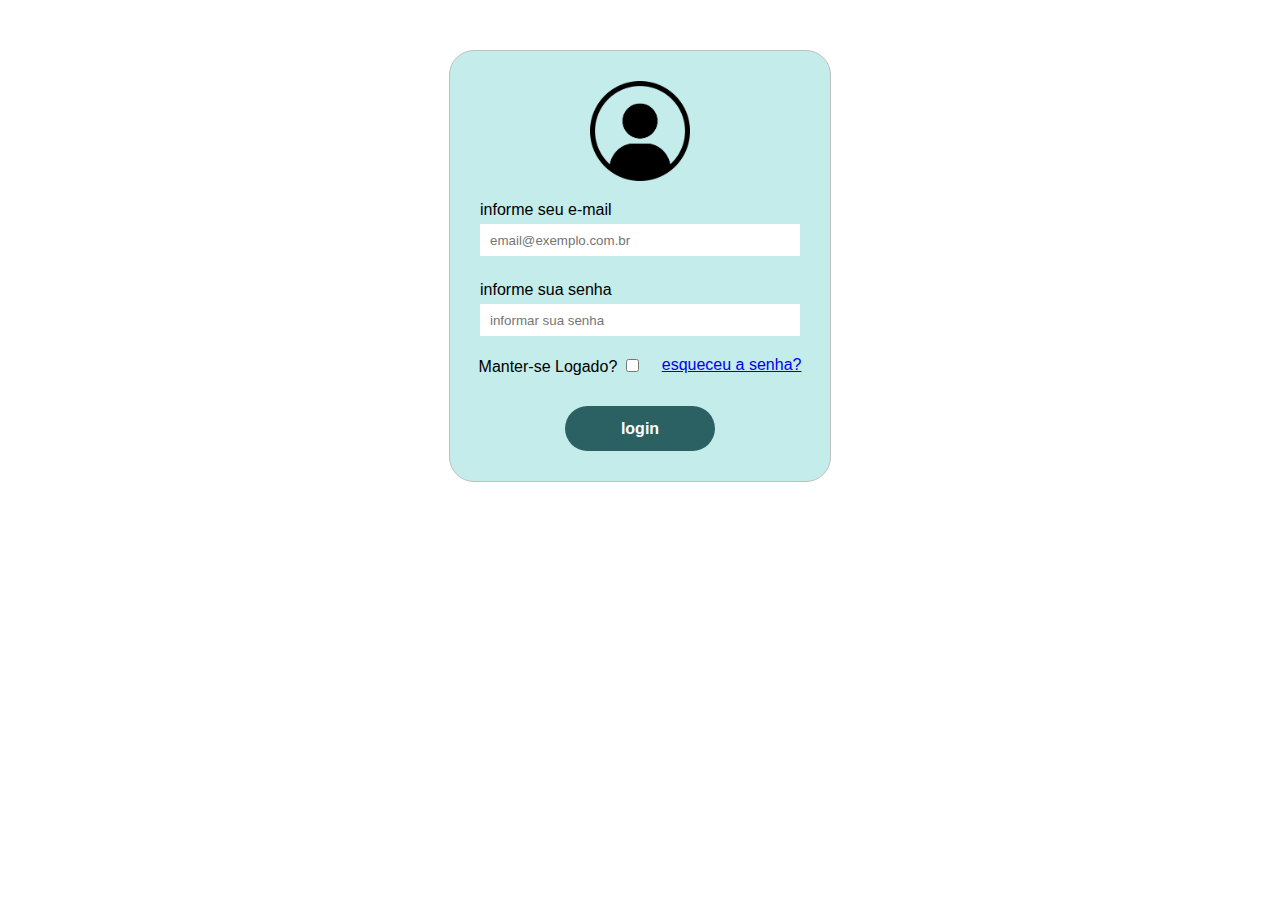
<file: aula 04/index.html>
<!DOCTYPE html>
<html lang="pt-br">
<head>
    <meta charset="UTF-8">
    <meta name="viewport" content="width=device-width, initial-scale=1.0">
    <link rel="stylesheet" href="estilo.css">
    <title>sistema de clinica-login</title>
</head>
<body>
   <div id="quadro-login">
    <img src="img-login.png" alt="imagem de login">
    <!-- conjunto para e-mail -->
    <div class="from-input"> 
        <label for="email">informe seu e-mail</label>
        <input type="text" name="email" id="email" placeholder="email@exemplo.com.br">
    </div>
    <!-- conjunto para senha -->
    <div class="from-input"> 
        <label for="senha">informe sua senha</label>
        <input type="text" name="senha" id="senha" placeholder="informar sua senha">
    </div>
    <!-- conjunto esqueceu a senha -->
     <div id="quadro-links">
        <div>
            <label for="manter_logado">Manter-se Logado?</label>
            <input type="checkbox" name="manter_logado" id="manter_logado">
        </div>
        <div>
            <a href="#">esqueceu a senha?</a>
        </div>
     </div>
     <!-- conjunto para botões -->
      <div id="quadro-botões">
        <button class="btn-login">login</button>
      </div>
   </div> 
</body>
</html>
</file>
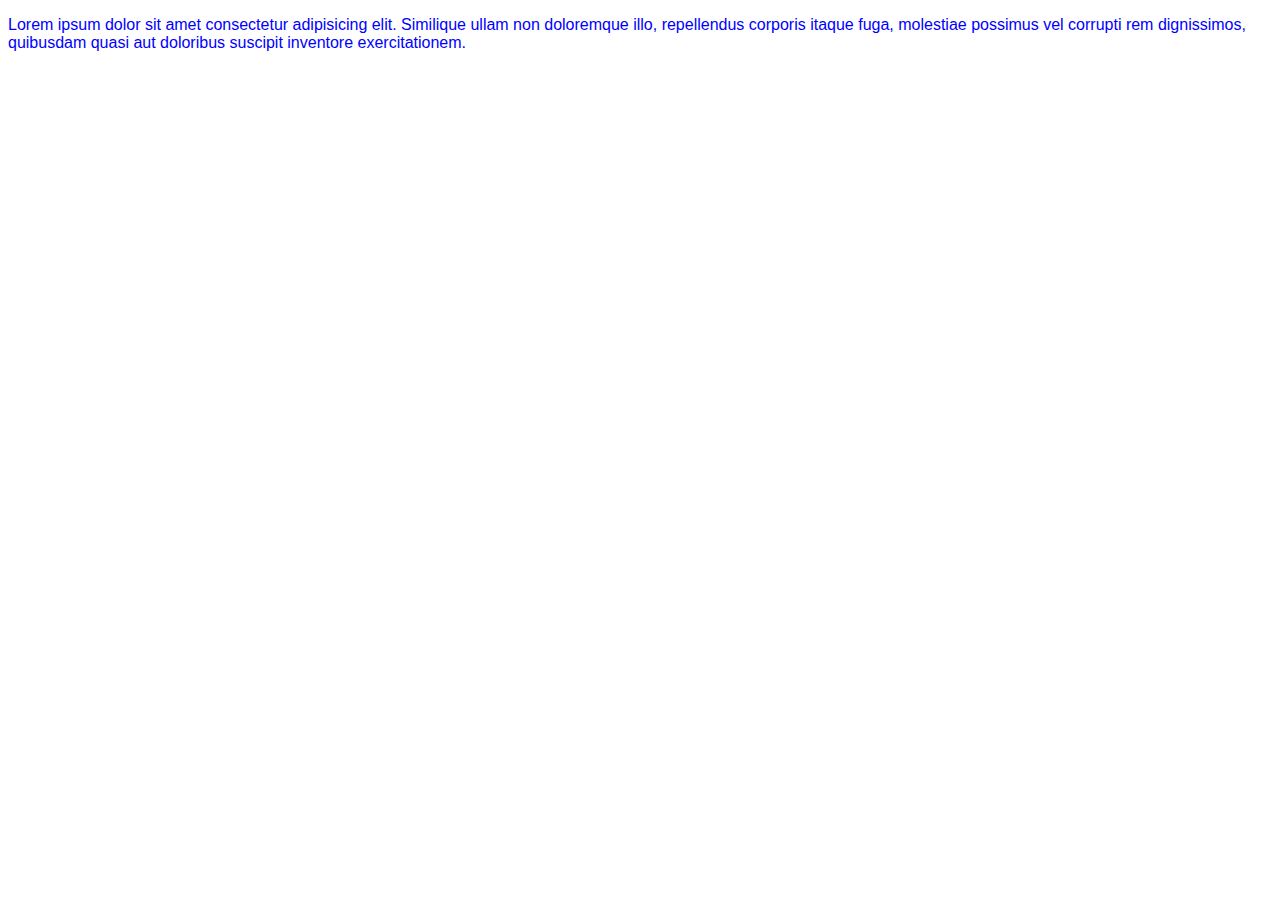
<file: aula06/index.html>
<!DOCTYPE html>
<html lang="pt-br">
<head>
    <meta charset="UTF-8">
    <meta name="viewport" content="width=device-width, initial-scale=1.0">
    <title>uso do css</title>
    <style>
        /*estilo para tudo no meu html */
        *{
     font-family: Arial, Helvetica, sans-serif;
        }
        /*selecionando somente um elemento com base na tag dele*/
        p {
            font-size: medium;
            color: blue;
        }
    </style>
</head>
<body>
    <main>
        <section id="uso-comum">
    <p>
    Lorem ipsum dolor sit amet consectetur adipisicing elit. Similique ullam non doloremque illo, repellendus corporis itaque fuga, molestiae possimus vel corrupti rem dignissimos, quibusdam quasi aut doloribus suscipit inventore exercitationem.
    </p>
        </section>
    </main>
</body>
</html>
</file>
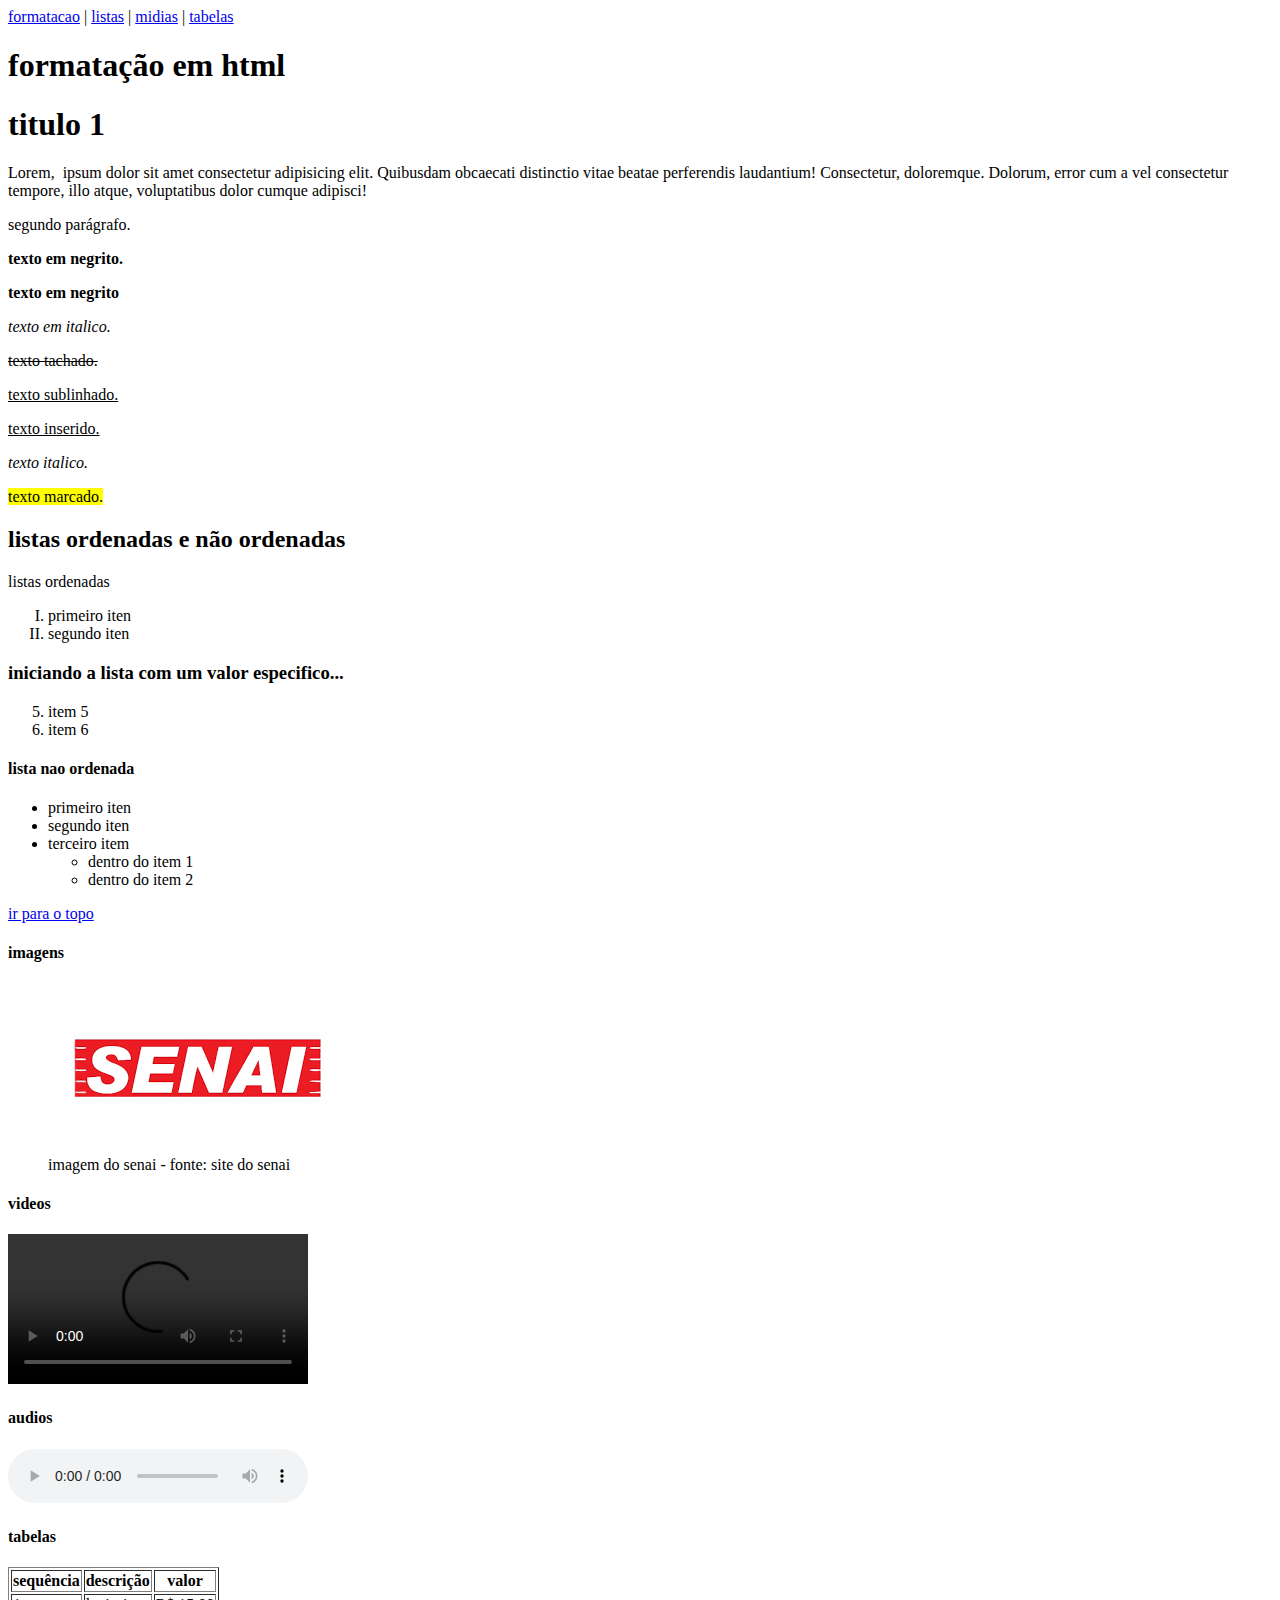
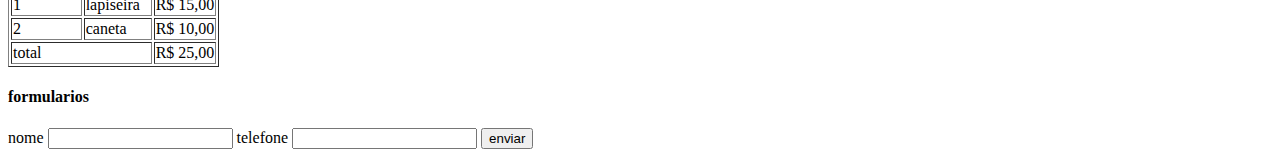
<file: aula 05/exemplo01.html>
<!DOCTYPE html>
<html lang="pt-br">

<head>
    <meta charset="UTF-8">
    <meta name="viewport" content="width=device-width, initial-scale=1.0">
    <title>meu primeiro html</title>
</head>

<body>
    <nav id="topo">
        <a href="#formatacao">formatacao</a> | <a href="#listas">listas</a> | <a href="#midias">midias</a> | <a href="#tabelas">tabelas</a>
    </nav>
    <section id="formatacao">
        <header>
            <h1>
                formatação em html
            </h1>
        </header>

        <h1>titulo 1</h1>
        <p>
            Lorem,&nbsp; ipsum dolor sit amet consectetur adipisicing elit. Quibusdam obcaecati distinctio vitae beatae
            perferendis laudantium! Consectetur, doloremque. Dolorum, error cum a vel consectetur tempore, illo atque,
            voluptatibus dolor cumque adipisci!
        </p>
        <p>
            segundo parágrafo.
        </p>
        <p><b>
                texto em negrito.
            </b>
        </p>
        <p>
            <strong>texto em negrito</strong>
        </p>
        <p><i>
                texto em italico.
            </i>
        </p>
        <p>
            <strike>
                texto tachado.
            </strike>
        </p>
        <p>
            <u>
                texto sublinhado.
            </u>
        </p>
        <p>
            <ins>
                texto inserido.
            </ins>
        </p>
        <p>
            <em>
                texto italico.
            </em>
        </p>
        <p><mark>
                texto marcado.
            </mark>
        </p>
    </section>
    <section id="listas">
        <header>
            <h2>
                listas ordenadas e não ordenadas
            </h2>
        </header>
        <section id="lista ordenada">
            <header>listas ordenadas
            </header>
            <!--type 1 - numeros 1 a n-->
            <!--type A - letras de A a z-->
            <!--type I - algarismos romanos-->
            <ol type="I">
                <li>primeiro iten</li>
                <li>segundo iten</li>
            </ol>
            <h3>
                iniciando a lista com um valor especifico...
            </h3>
            <ol start="5" type="1">
                <li>item 5</li>
                <li>item 6</li>
            </ol>
        </section>
        <section id="lista nao ordenada">
            <header>
                <h4>
                    lista nao ordenada
                </h4>
            </header>
            <ul>
                <li>
                    primeiro iten
                </li>
                <li>
                    segundo iten
                </li>
                <li>
                    terceiro item
                    <ul>
                        <li>dentro do item 1</li>
                    <li>dentro do item 2</li>
                </ul> 
                </li>
            </ul>
            <a href="#formatacao">ir para o topo </a>
        </section>
    </section>
    <section id="midias">
        <header>
            <h4>
                imagens
            </h4>
        </header>
        <figure>
            <img src="[data-uri]" alt="logotipo do senai">
            <figcaption>imagem do senai - fonte: site do senai</figcaption>
        </figure>
        <section id="videos">
            <header>
                <h4>
                    videos
                </h4>
            </header>
            <video controls>
                <source src="https://github.com/richard-brosler-senai/java-tools/raw/refs/heads/master/apoios/Java%20Foundations/Midias/video.mp4">
            </video>
        </section>
        <section id="audios">
            <header>
                <h4>
                    audios
                </h4>
            </header>
            <audio controls>
                <source src="https://github.com/richard-brosler-senai/java-tools/raw/refs/heads/master/apoios/Java%20Foundations/Midias/MelhorAmigo.mp3">
            </audio>
        </section>
    </section>
    <section id="tabelas">
        <header>
            <h4>
                tabelas
            </h4>
        </header>
        <table border="1">
            <thead>
                <tr> <!--inicio de uma linha-->
                 <th>sequência</th>
                 <th>descrição</th>
                 <th>valor</th>
                </tr>
            </thead>
            <tbody> <!--corpo da tabela-->
                <tr>
                    <td>1</td>
                    <td>lapiseira</td>
                    <td>R$ 15,00</td>
                </tr>
                <tr>
                    <td>2</td>
                    <td>caneta</td>
                    <td>R$ 10,00</td>
                </tr>
            </tbody>
            <tfoot>
                <tr>
                    <td colspan="2">total</td>
                    <td>
                        R$ 25,00
                    </td>
                </tr>
            </tfoot>
        </table>
    </section>
    <section id="formularios">
        <header><h4>formularios</h4></header>
        <form action="#" method="post">
            <label for="nome">nome</label>
            <input type="text" name="nome"id=nome> 

            <label for="telefone">telefone</label>
            <input type="tel" name="telefone id=telefone">

            <input type="submit" value="enviar">
        </form>
    </section>
</body>
</html>
</file>
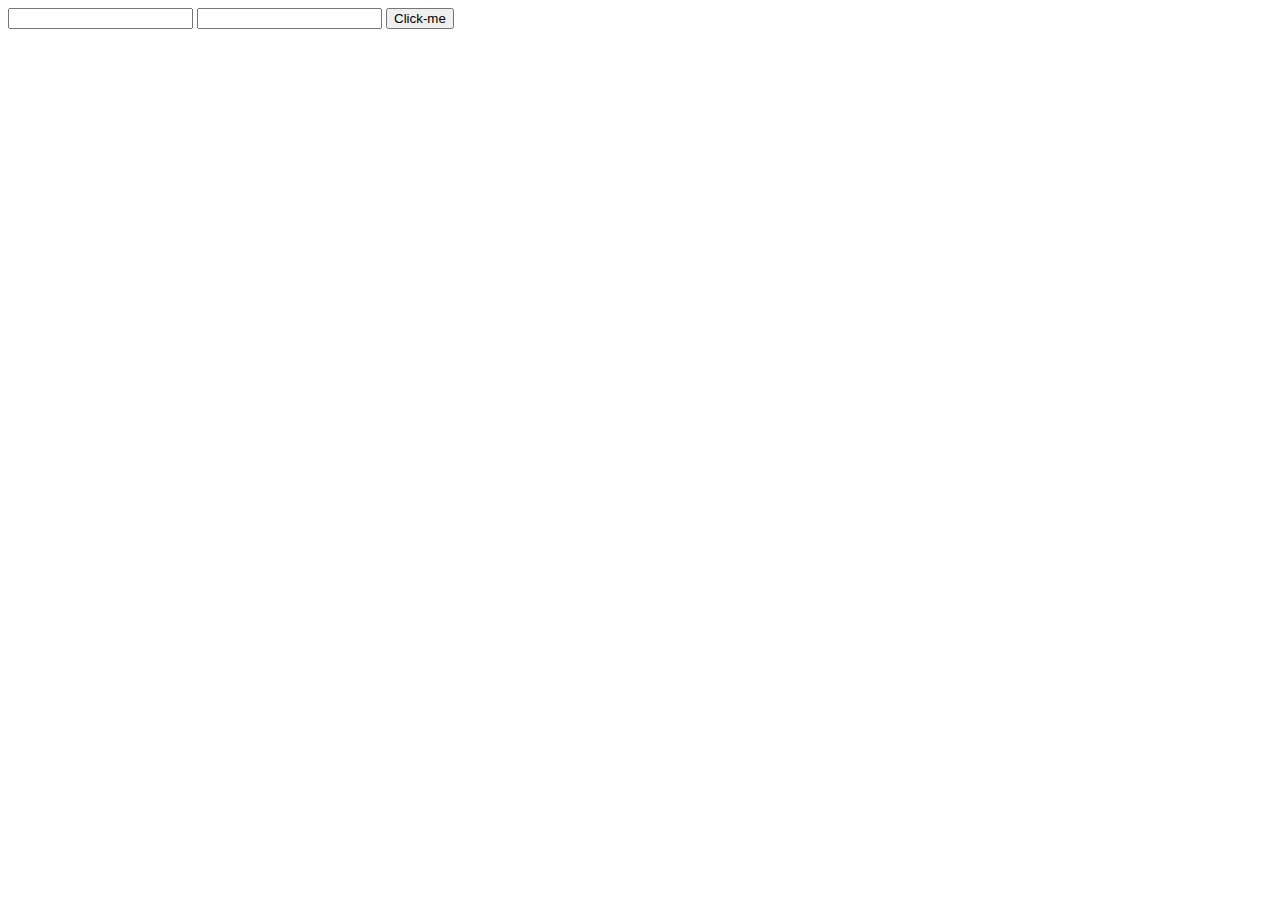
<file: Aula 07/exemplo01.html>
<!DOCTYPE html>
<html lang="en">
<head>
    <meta charset="UTF-8">
    <meta name="viewport" content="width=device-width, initial-scale=1.0">
    <title>Document</title>
</head>
<body>
    <form action="#">
        <input type="text" name="nome" id="nome">
        <input type="number" name="idade" id="idade">
        <button onclick="console.log('fui clicado');">
            Click-me
        </button>
    </form>
    <script>
        let nome="Richard";
        let idade=48;
        console.log("Olá " + nome + ", tudo bem com você?");
        console.log("Você nasceu em " + (2025 - idade));
        alert("Bem vindo ao Senai - Bauru!");
    </script>
</body>
</html>
</file>
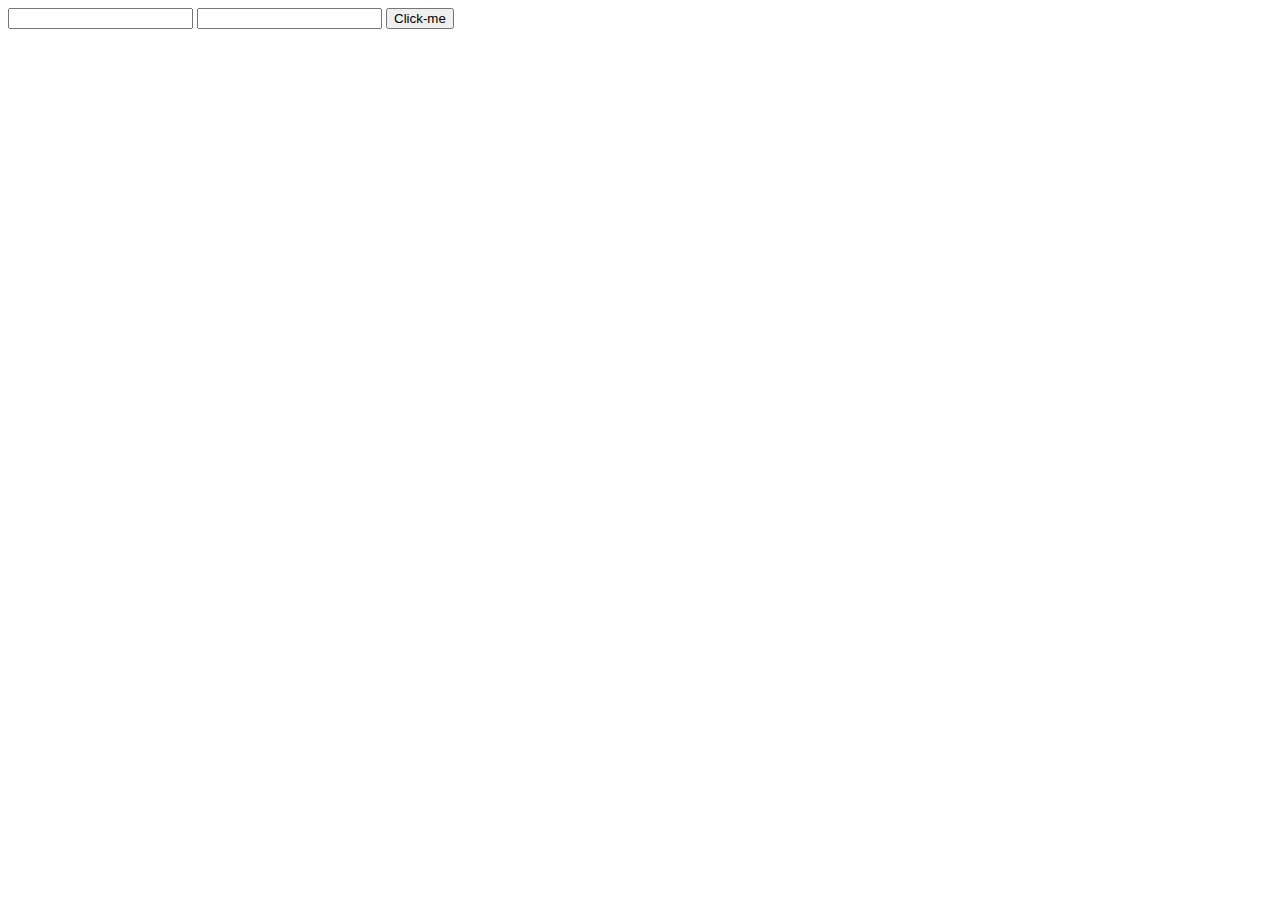
<file: Aula 07/exemplo02.html>
<!DOCTYPE html>
<html lang="en">
<head>
    <meta charset="UTF-8">
    <meta name="viewport" content="width=device-width, initial-scale=1.0">
    <title>Document</title>
</head>
<body>
    <form action="#">
        <input type="text" name="nome" id="nome">
        <input type="number" name="idade" id="idade">
        <button type="button" onclick="let nome='lucas';let idade='15'; console.log(nome + '-' + idade);alert('teste')">
            Click-me
        </button>
    </form>
    
</body>
</html>
</file>
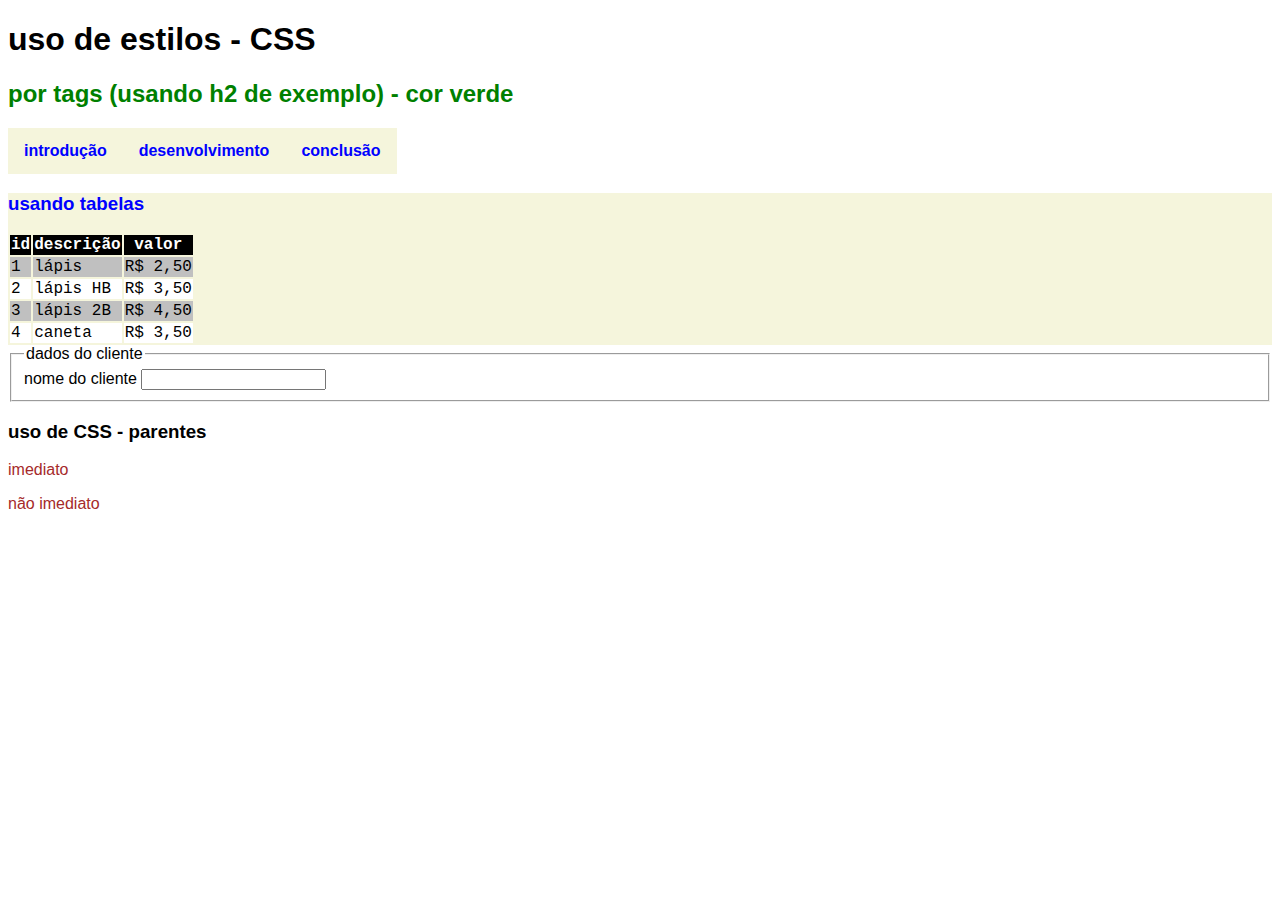
<file: aula06/exemplo02.html>
<!DOCTYPE html>
<html lang="pt-br">
<head>
    <meta charset="UTF-8">
    <meta name="viewport" content="width=device-width, initial-scale=1.0">
    <title>exemplos de uso de CSS</title>
    <link rel="stylesheet" href="exemplo02.css">
</head>
<body>
    <header>
        <h1>uso de estilos - CSS</h1>
        <h2>por tags (usando h2 de exemplo) - cor verde</h2>
    </header>
    <main>
        <!-- menu de opções -->
        <nav>
            <ul>
                <li>
                    <a href="#introducao">introdução</a>
                </li>
                <li>
                    <a href="#desenvolvimento">desenvolvimento</a>
                </li>
                <li>
                    <a href="#conclusao">conclusão</a>
                </li>
            </ul>
        </nav>
        <section id="uso-tabela">
            <h3> usando tabelas </h3>
            <table>
                <thead>
                    <tr>
                        <th>id</th>
                        <th>descrição</th>
                        <th>valor</th>
                    </tr>
                </thead>
                <tbody>
                    <tr>
                        <td>1</td>
                        <td>lápis</td>
                        <td>R$ 2,50</td>
                    </tr>
                    <tr>
                        <td>2</td>
                        <td>lápis HB</td>
                        <td>R$ 3,50</td>
                    </tr>
                    <tr>
                        <td>3</td>
                        <td>lápis 2B</td>
                        <td>R$ 4,50</td>
                    </tr>
                    <tr>
                        <td>4</td>
                        <td>caneta</td>
                        <td>R$ 3,50</td>
                    </tr>
                </tbody>
            </table>
        </section>
            <section id="uso-formulario">
        <form action="#uso-formulario" method="post">
            <fieldset>
                <legend>dados do cliente</legend>
                <label for="nome">nome do cliente</label>
                <input type="text" name="nome" id="nome">
            </fieldset>
        </form>
            </section>
            <section id="parentes">
                <h3>uso de CSS - parentes</h3>
                <p>imediato</p>
                <p>não imediato</p>
            </section>
    </main>
</body>
</html>
</file>
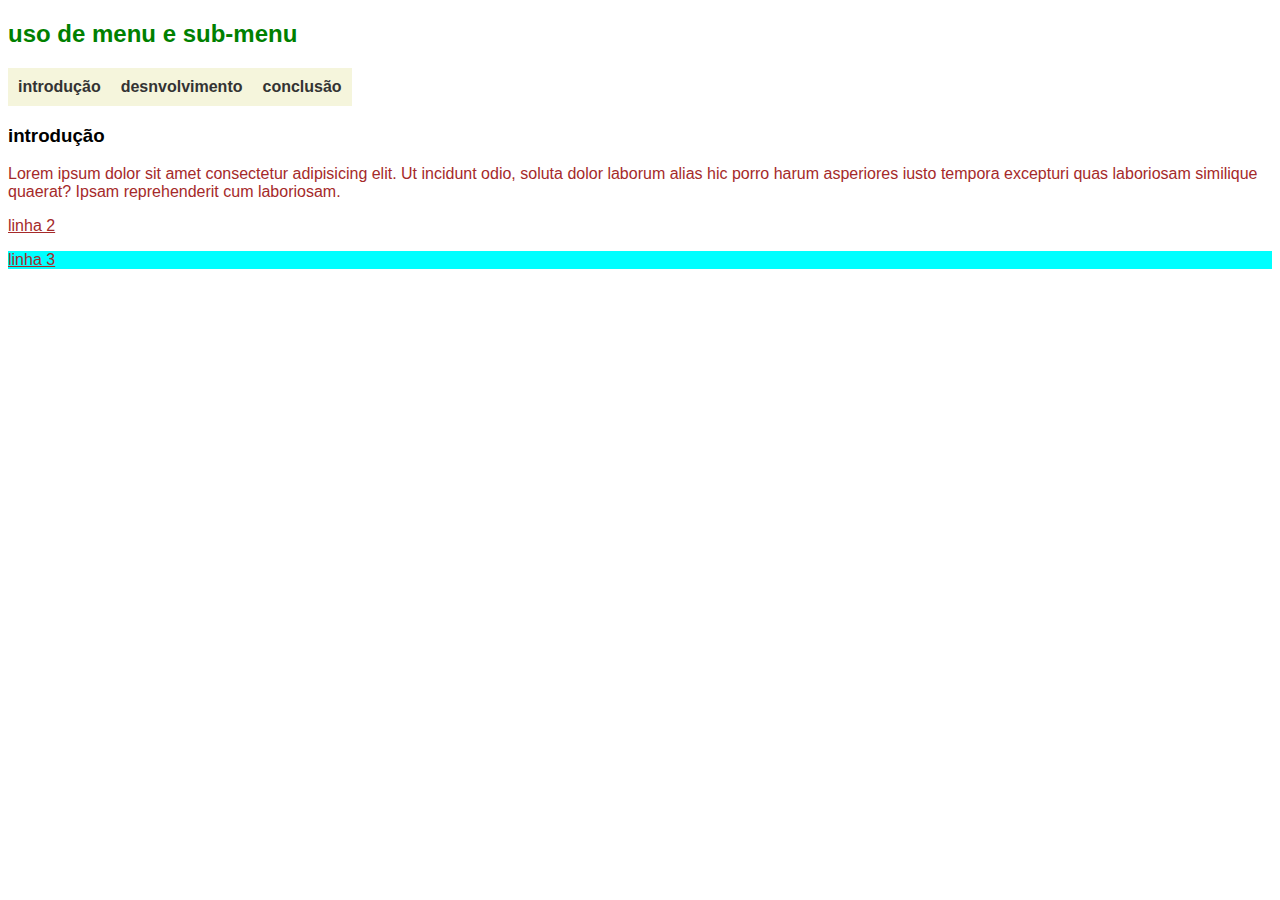
<file: aula06/exemplo03.html>
<!DOCTYPE html>
<html lang="pt-br">
<head>
    <meta charset="UTF-8">
    <meta name="viewport" content="width=device-width, initial-scale=1.0">
    <title>uso de menu e sub-menu</title>
    <link rel="stylesheet" href="exemplo02.css">
</head>
<body>
    <header>
        <h2>uso de menu e sub-menu</h2>
        <nav class="menu">
            <ul>
                <li><a href="#introdução">introdução</a></li>
                <li class="tem-submenu">
                    <a href="#desenvolvimento">desnvolvimento</a>
                    <ul class="submenu">
                        <li><a href="#topico-01">tópico 1</a></li>
                        <li><a href="#topico-02">tópico 2</a></li>
                        <li><a href="#topico-03">tópico 3</a></li>
                    </ul>
                </li>
                <li class="tem-submenu">
                    <a href="#conclusao">conclusão</a>
                    <ul class="submenu">
                        <li><a href="ponto-01">ponto de vista - parte 1</a></li>
                        <li><a href="ponto-02">ponto de vista - parte 2</a></li>
                        <li><a href="ponto-03">ponto de vista - parte 3</a></li>
                    </ul>
                </li>
            </ul>
        </nav>
    </header>
    <section id="intoducao">
        <h3>introdução</h3>
        <p>Lorem ipsum dolor sit amet consectetur adipisicing elit. Ut incidunt odio, soluta dolor laborum alias hic porro harum asperiores iusto tempora excepturi quas laboriosam similique quaerat? Ipsam reprehenderit cum laboriosam.</p>
        <p data-detalhe="linha2">linha 2</p>
        <p data-detalhe="linha3">linha 3</p>
    </section>
</body>
</html>
</file>
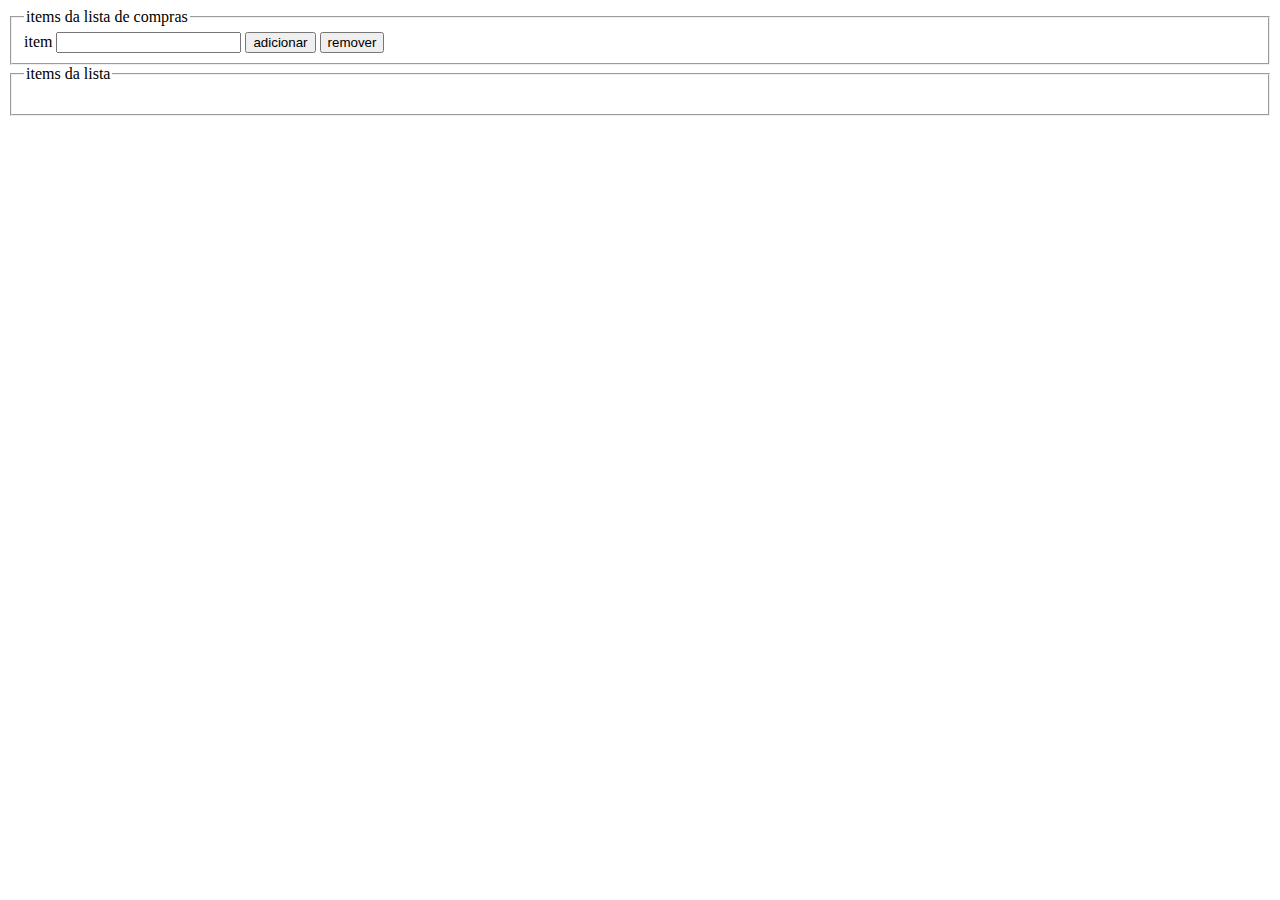
<file: aula09/dom.html>
<!DOCTYPE html>
<html lang="pt-br
">
<head>
    <meta charset="UTF-8">
    <meta name="viewport" content="width=device-width, initial-scale=1.0">
    <title>manipulando html com js</title>
</head>
<body>
 <header>
    <section id=""idprincipal>
<fieldset>
    <legend>items da lista de compras</legend>
    <label for="idtexto">item</label>
    <input type="text" id="idtexto"> 
    <button type="button" id="idadicionar">adicionar</button>
    <button type="button" id="idremover">remover</button>
</fieldset>
<fieldset>
    <legend>items da lista</legend>
    <ul id="idlista"></ul>
</fieldset>
    </section>
    <script src="dom.js"></script>
 </header>
    
</body>
</html>
</file>
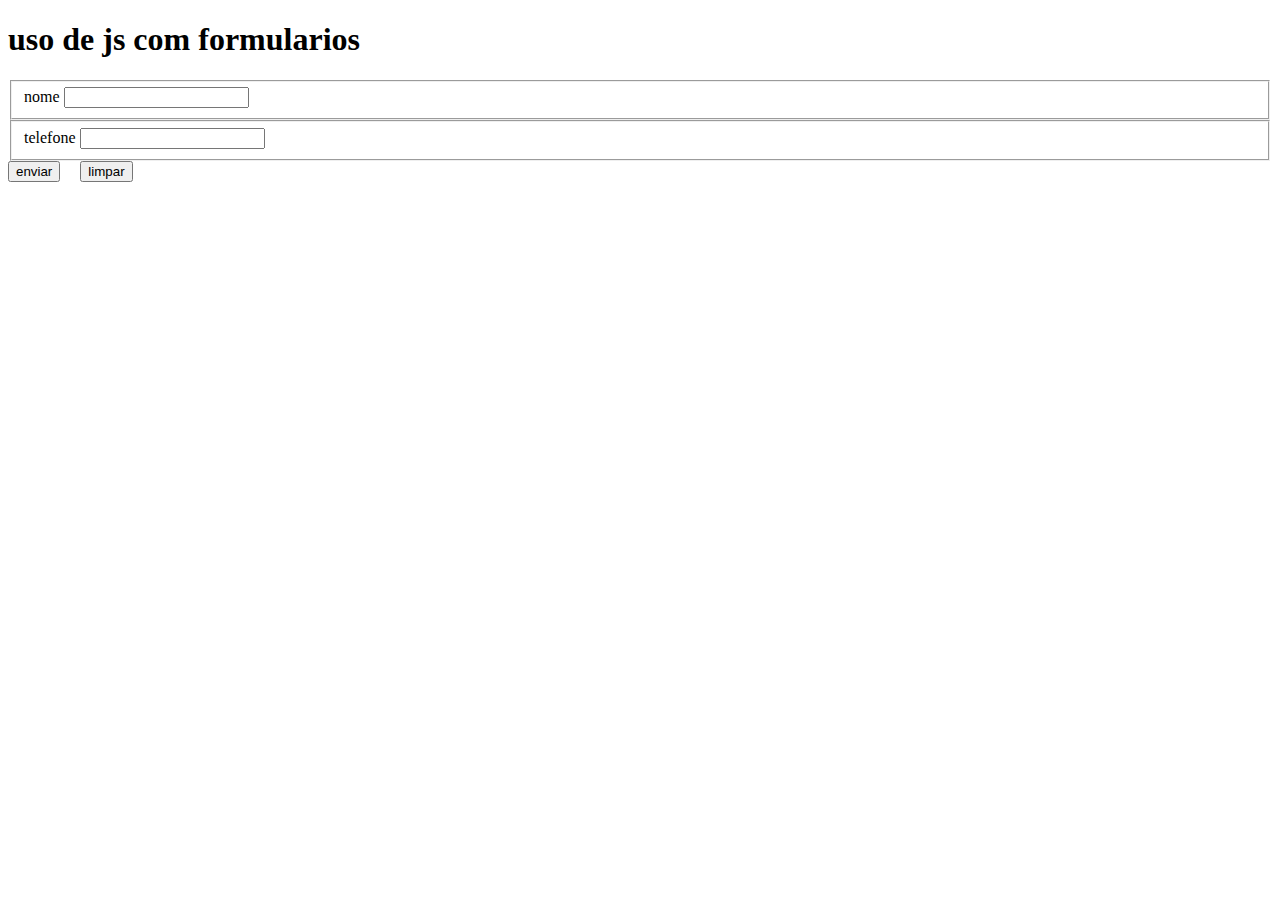
<file: aula09/formulario.html>
<!DOCTYPE html>
<html lang="pt-br">
<head>
    <meta charset="UTF-8">
    <meta name="viewport" content="width=device-width, initial-scale=1.0">
    <title>exemplo de uso js com formulario</title>

</head>
<body>
    <header><h1>uso de js com formularios</h1></header>
    <section id="idsecform">
        <form action="#" method="get" id="idform">
            <fieldset>
                <label for="idnome">nome</label>
                <input type="text" id="idnome" name="nome">
            </fieldset>
            <fieldset>
                <label for="idtelefone">telefone</label>
                <input type="text" id="idtelefone" name="telefone">
            </fieldset>
            <div>
                <input type="submit" value="enviar">
                &nbsp; &nbsp;
                <input type="reset" value="limpar">
            </div>
    </section>
    <script src="formulario.js"></script>
</body>
</html>
</file>
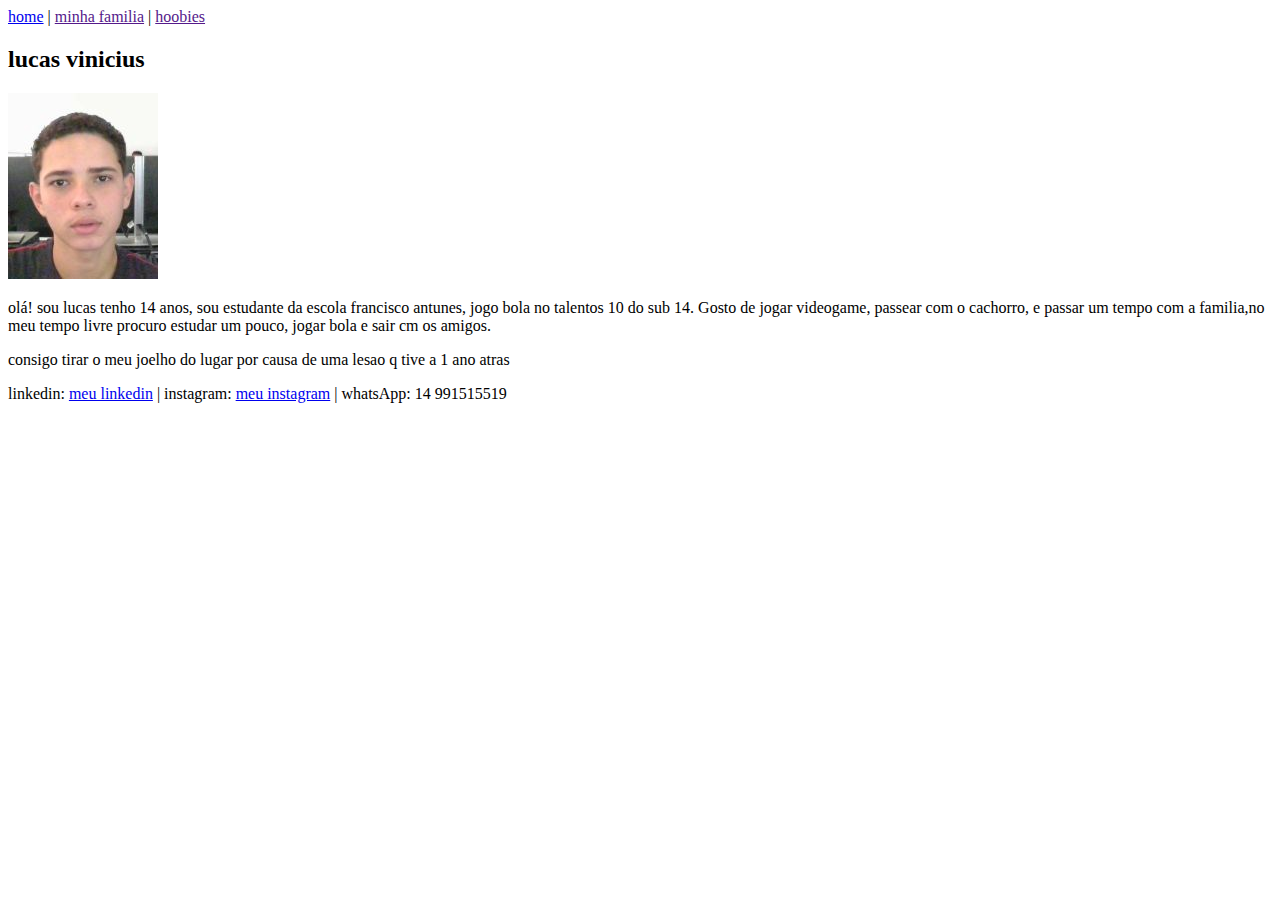
<file: aula 05/atividade/lucas.html>
<!DOCTYPE html>
<html lang="pt-br">

<head>
    <meta charset="UTF-8">
    <meta name="viewport" content="width=device-width, initial-scale=1.0">
    <title>titulo</title>

</head>

<body>
    <main>
    <nav>
        <!-- links de navegação -->
        <a href="#">home</a> | <a href="">minha familia</a> | <a href="">hoobies</a>
    </nav>
    <header>
        <h2> lucas vinicius</h2>
        <img src="lucas.jpg" alt="minha foto pessoal">
    </header>
    <section>
<p>
            olá! sou lucas tenho 14 anos, sou estudante da escola francisco antunes, jogo bola no talentos 10 do sub 14.
            Gosto de jogar videogame, passear com o cachorro, e passar um tempo com a familia,no meu tempo livre procuro
            estudar um pouco, jogar bola e sair cm os amigos.
        </p>
    </section>
    <aside>
        <p>
            consigo tirar o meu joelho do lugar por causa de uma lesao q tive a 1 ano atras
        </p>
        
    </aside>
    <footer>
        linkedin: <a href="https://www.linkedin.com/in/lucas-vinicius-417325387/"> meu linkedin</a> |
        instagram: <a href="https://www.instagram.com/lucas_vini014/">meu instagram</a> |
        whatsApp: 14 991515519
    </footer>
    </main>
</body>

</html>
</file>
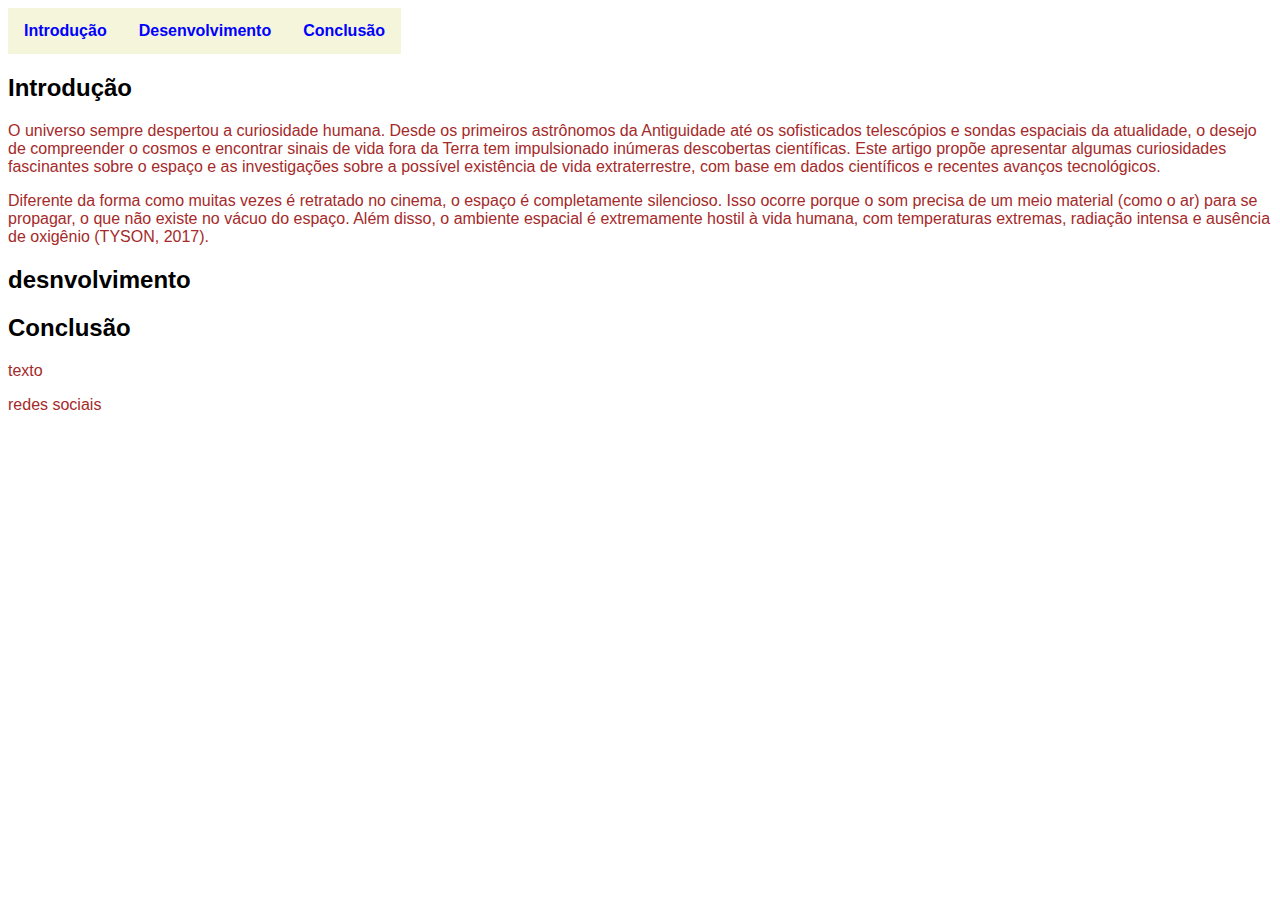
<file: aula06/trabalho/trabalho.html>
<!DOCTYPE html>
<html lang="pt-br">
<head>
    <meta charset="UTF-8">
    <meta name="viewport" content="width=device-width, initial-scale=1.0">
    <title>Titulo</title>
    <link rel="stylesheet" href="trabalho.css">
</head>
<body>
    <header>
        <nav>
            <ul>
                <li><a href="#introducao">Introdução</a></li>
                <li><a href="#desenvolvimento">Desenvolvimento</a></li>
                <li><a href="#conclusao">Conclusão</a></li>
            </ul>
        </nav>
    </header>
    <main>
        <section id="introducao">
            <h2>Introdução</h2>
            <p>O universo sempre despertou a curiosidade humana. Desde os primeiros astrônomos da Antiguidade até os sofisticados telescópios e sondas espaciais da atualidade, o desejo de compreender o cosmos e encontrar sinais de vida fora da Terra tem impulsionado inúmeras descobertas científicas. Este artigo propõe apresentar algumas curiosidades fascinantes sobre o espaço e as investigações sobre a possível existência de vida extraterrestre, com base em dados científicos e recentes avanços tecnológicos.</p>
           <p>Diferente da forma como muitas vezes é retratado no cinema, o espaço é completamente silencioso. Isso ocorre porque o som precisa de um meio material (como o ar) para se propagar, o que não existe no vácuo do espaço. Além disso, o ambiente espacial é extremamente hostil à vida humana, com temperaturas extremas, radiação intensa e ausência de oxigênio (TYSON, 2017).</p>
        </section>
        <section id="desenvolvimento">
            <h2>desnvolvimento</h2>
            <p></p>
        </section>
        <section id="conclusao">
            <h2>Conclusão</h2>
            <p>texto</p>
        </section>
    </main>
    <footer>
        <p>redes sociais</p>
    </footer>
</body>
</html>
</file>
<file: aula 04/estilo.css>
body{
    font-family: Arial, Helvetica, sans-serif;
}
#quadro-login {
    width: 350px;
    height: 400px;
    border-radius: 25px;
    background-color: #40C2BB50;
    margin: 50px auto;
    padding: 15px;
    border: 1px solid silver;
}
#quadro-login img {
    display: block;
    width: 100px;
    margin: 15px auto;
}
.from-input{
    display: flex;
    flex-direction: column;
    margin-bottom: 15px;
    padding: 5px 15px 5px 15px;
}
.from-input input {
    margin-top: 5px;
    height: 30px;
    padding-left: 10px;
    background-color:  white;
    border: transparent;
}
#quadro-links, #quadro-botões {
    display: flex;
    flex-direction: row;
    justify-content: center;
    column-gap: 20px;
    margin-bottom: 20px;
}
.btn-login {
    margin-top: 10px;
    border-radius: 25px;
    background-color: #2C6163;
    width: 150px;
    height: 45px;
    font-weight: bold;
    font-size: medium;
    border: transparent;
    color: white;
}
</file>
<file: aula06/exemplo02.css>
* {
    font-family: Arial, Helvetica, sans-serif;
}
header h2 {
    color: green;
}
nav {display: flex;}
nav ul {
    list-style-type: none;
    margin: 0;
    padding: 0;
    background-color: beige;
}
nav ul li {
    float: left;
    background-color: transparent;
}
nav ul li a {
    display: block;
    color: blue;
    text-align: center;
    padding: 14px 16px;
    text-decoration: none;
    background-color: beige;
    font-weight: bold;
}
/* seletor de pseudo class - hover */
nav ul li a:hover {
    background-color: burlywood;
}
/* seletor por ID */
#uso-tabela {
    background-color: beige;
}
/* seletor do filho imediato do id uso-tabela */
#uso-tabela > h3 {
    color: blue;
}
/* estilizando a tabela */
#uso-tabela table thead tr {
    background-color: black;
    color: white;
} 
/* usando mais uma pseudo class para estilizar */
#uso-tabela table tbody tr:nth-child(odd) { /* linhas impares*/
    background-color: silver;
}

#uso-tabela table tbody tr:nth-child(even) { /*linhas par*/
    background-color:white
}
#uso-tabela table tbody tr:hover {
    background-color: chocolate

}
/* uso da pseudo class active */
#uso-formulario form input:focus{
    background-color: mistyrose;
}
/* selcionando mais de um elemento para um estilo comum */
th, td { /*todos th e todos td */
font-family: 'Courier New', Courier, monospace;
}
/* selecionando irmãos posteriores */
h3 ~ p { 
    color: blueviolet;
}
/* selecionando irmaõs imediato */
h3 + p {
    color: pink;
}
p {
    color: brown !important; /* força a aplicação*/
}
/* iniciando as classes para o menu */
.menu ul {
    list-style-type: none;
    padding: 0;
    margin: 0;
}
.menu li {
    display: inline-block;
    position: relative;
}
.menu li a {
    display: block;
    padding: 10px;
    text-decoration: none;
    color: #333;
}
.submenu {
    display: none;
    position: absolute;
    top: 100%;
    left: 0;
    background-color: #f9f9f9;
    box-shadow: o 2px 5px rgba(0,0,0,0.2);
}
.submenu li{
    display: block;
    width: 150px;
}
.tem-submenu:hover .submenu {
    display: block;
}
.menu li a:hover {
    background-color: #ddd;
}
/* uso de seltor por atributo */
p[data-detalhe] {
    text-decoration: underline;
}
p[data-detalhe="linha3"] {
    background-color: aqua;
}
</file>
<file: aula06/trabalho/trabalho.css>
* {
    font-family: Arial, Helvetica, sans-serif;
}
header h2 {
    color: green;
}
nav {display: flex;}
nav ul {
    list-style-type: none;
    margin: 0;
    padding: 0;
    background-color: beige;
}
nav ul li {
    float: left;
    background-color: transparent;
}
nav ul li a {
    display: block;
    color: blue;
    text-align: center;
    padding: 14px 16px;
    text-decoration: none;
    background-color: beige;
    font-weight: bold;
}
/* seletor de pseudo class - hover */
nav ul li a:hover {
    background-color: burlywood;
}
/* seletor por ID */
#uso-tabela {
    background-color: beige;
}
/* seletor do filho imediato do id uso-tabela */
#uso-tabela > h3 {
    color: blue;
}
/* estilizando a tabela */
#uso-tabela table thead tr {
    background-color: black;
    color: white;
} 
/* usando mais uma pseudo class para estilizar */
#uso-tabela table tbody tr:nth-child(odd) { /* linhas impares*/
    background-color: silver;
}

#uso-tabela table tbody tr:nth-child(even) { /*linhas par*/
    background-color:white
}
#uso-tabela table tbody tr:hover {
    background-color: chocolate

}
/* uso da pseudo class active */
#uso-formulario form input:focus{
    background-color: mistyrose;
}
/* selcionando mais de um elemento para um estilo comum */
th, td { /*todos th e todos td */
font-family: 'Courier New', Courier, monospace;
}
/* selecionando irmãos posteriores */
h3 ~ p { 
    color: blueviolet;
}
/* selecionando irmaõs imediato */
h3 + p {
    color: pink;
}
p {
    color: brown !important; /* força a aplicação*/
}
/* iniciando as classes para o menu */
.menu ul {
    list-style-type: none;
    padding: 0;
    margin: 0;
}
.menu li {
    display: inline-block;
    position: relative;
}
.menu li a {
    display: block;
    padding: 10px;
    text-decoration: none;
    color: #333;
}
.submenu {
    display: none;
    position: absolute;
    top: 100%;
    left: 0;
    background-color: #f9f9f9;
    box-shadow: o 2px 5px rgba(0,0,0,0.2);
}
.submenu li{
    display: block;
    width: 150px;
}
.tem-submenu:hover .submenu {
    display: block;
}
.menu li a:hover {
    background-color: #ddd;
}
/* uso de seltor por atributo */
p[data-detalhe] {
    text-decoration: underline;
}
p[data-detalhe="linha3"] {
    background-color: aqua;
}
</file>
